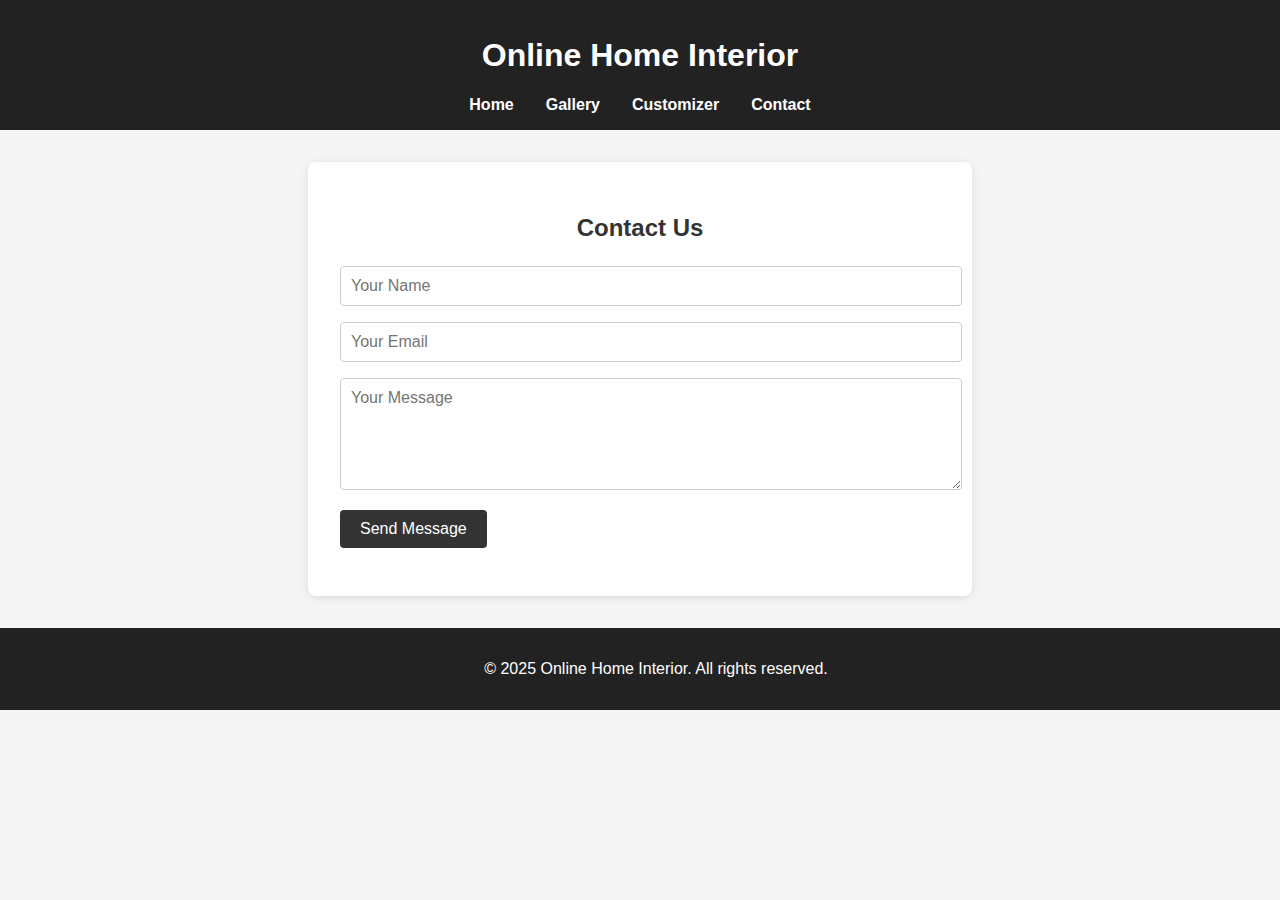
<file: contact.html>
<!DOCTYPE html>
<html lang="en">
<head>
  <meta charset="UTF-8" />
  <meta name="viewport" content="width=device-width, initial-scale=1.0"/>
  <title>Contact - Online Home Interior</title>
  <link rel="stylesheet" href="contact.css" />
  <style>
    .contact-container {
      max-width: 600px;
      margin: 2em auto;
      background: #fff;
      padding: 2em;
      border-radius: 8px;
      box-shadow: 0 2px 8px rgba(0,0,0,0.1);
    }

    .contact-container h2 {
      text-align: center;
      margin-bottom: 1em;
    }

    .contact-container input,
    .contact-container textarea {
      width: 100%;
      padding: 10px;
      margin-bottom: 1em;
      border: 1px solid #ccc;
      border-radius: 4px;
    }

    .contact-container button {
      background-color: #333;
      color: #fff;
      border: none;
      padding: 10px 20px;
      cursor: pointer;
      border-radius: 4px;
    }

    .contact-container button:hover {
      background-color: #555;
    }
  </style>
</head>
<body>
  <!-- Header -->
  <header>
    <h1>Online Home Interior</h1>
    <nav>
      <ul>
        <li><a href="index.html">Home</a></li>
        <li><a href="gallery.html">Gallery</a></li>
        <li><a href="customizer.html">Customizer</a></li>
        <li><a href="contact.html" class="active">Contact</a></li>
      </ul>
    </nav>
  </header>

  <!-- Contact Section -->
  <section class="contact-container">
    <h2>Contact Us</h2>
    <form id="contactForm">
      <input type="text" id="name" placeholder="Your Name" required />
      <input type="email" id="email" placeholder="Your Email" required />
      <textarea id="message" rows="5" placeholder="Your Message" required></textarea>
      <button type="submit">Send Message</button>
    </form>
    <p id="formMessage" style="color: green; text-align: center;"></p>
  </section>

  <!-- Footer -->
  <footer>
    <p>&copy; 2025 Online Home Interior. All rights reserved.</p>
  </footer>

  <!-- <script>
    const form = document.getElementById('contactForm');
    const message = document.getElementById('formMessage');

    form.addEventListener('submit', function(e) {
      e.preventDefault();

      const name = document.getElementById('name').value.trim();
      const email = document.getElementById('email').value.trim();
      const msg = document.getElementById('message').value.trim();

      if (!name || !email || !msg) {
        message.textContent = \"Please fill in all fields.\"
        message.style.color = \"red\";
        return;
      }

      message.textContent = \"Thank you for contacting us! We'll get back to you soon.\"
      message.style.color = \"green\"
      form.reset();
    });
  </script> -->
</body>
</html>
</file>
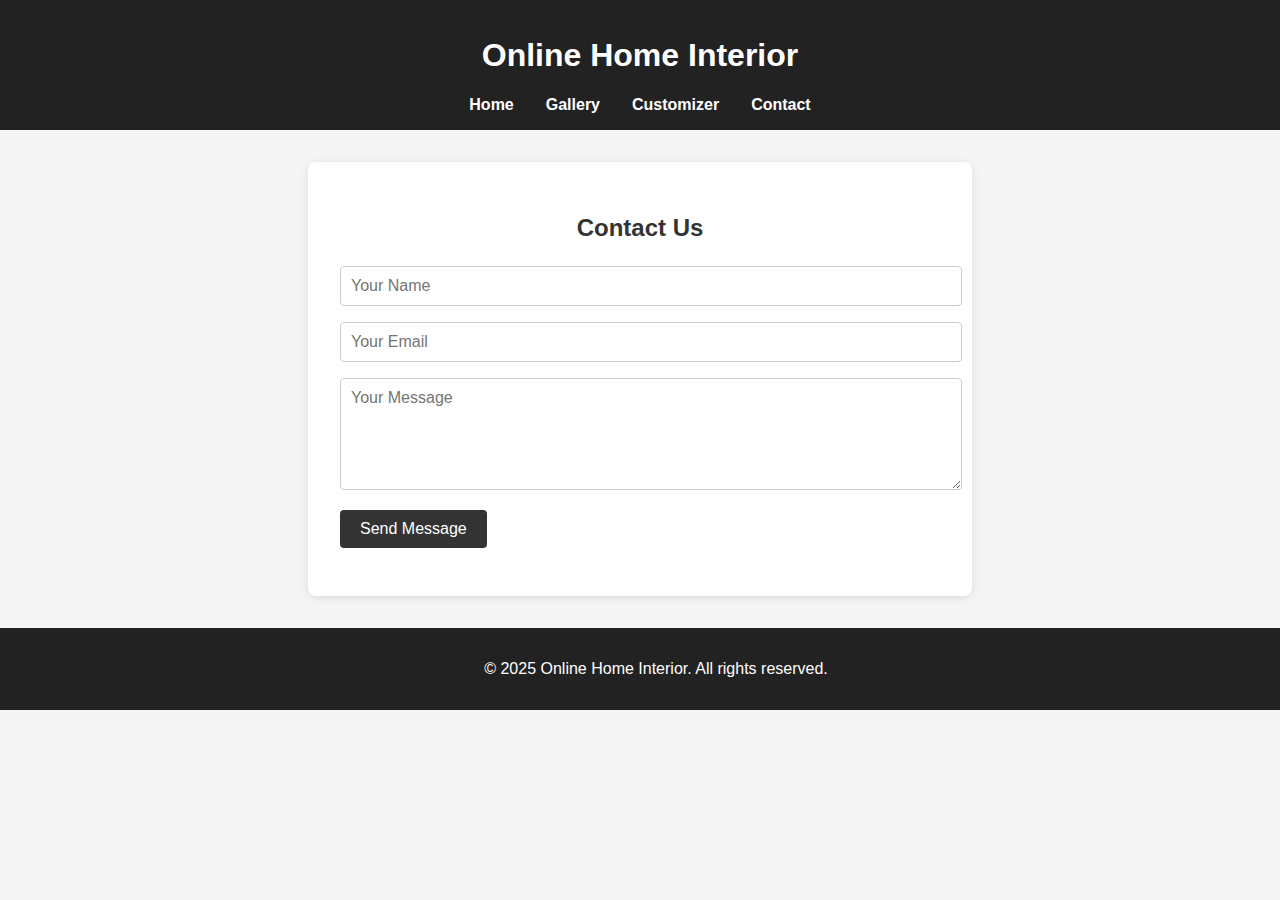
<file: Html/contact.html>
<!DOCTYPE html>
<html lang="en">
<head>
  <meta charset="UTF-8" />
  <meta name="viewport" content="width=device-width, initial-scale=1.0"/>
  <title>Contact - Online Home Interior</title>
  <link rel="stylesheet" href="/Css/contact.css" />
  <style>
    .contact-container {
      max-width: 600px;
      margin: 2em auto;
      background: #fff;
      padding: 2em;
      border-radius: 8px;
      box-shadow: 0 2px 8px rgba(0,0,0,0.1);
    }

    .contact-container h2 {
      text-align: center;
      margin-bottom: 1em;
    }

    .contact-container input,
    .contact-container textarea {
      width: 100%;
      padding: 10px;
      margin-bottom: 1em;
      border: 1px solid #ccc;
      border-radius: 4px;
    }

    .contact-container button {
      background-color: #333;
      color: #fff;
      border: none;
      padding: 10px 20px;
      cursor: pointer;
      border-radius: 4px;
    }

    .contact-container button:hover {
      background-color: #555;
    }
  </style>
</head>
<body>
  <!-- Header -->
  <header>
    <h1>Online Home Interior</h1>
    <nav>
      <ul>
        <li><a href="index.html">Home</a></li>
        <li><a href="gallery.html">Gallery</a></li>
        <li><a href="customizer.html">Customizer</a></li>
        <li><a href="contact.html" class="active">Contact</a></li>
      </ul>
    </nav>
  </header>

  <!-- Contact Section -->
  <section class="contact-container">
    <h2>Contact Us</h2>
    <form id="contactForm">
      <input type="text" id="name" placeholder="Your Name" required />
      <input type="email" id="email" placeholder="Your Email" required />
      <textarea id="message" rows="5" placeholder="Your Message" required></textarea>
      <button type="submit">Send Message</button>
    </form>
    <p id="formMessage" style="color: green; text-align: center;"></p>
  </section>

  <!-- Footer -->
  <footer>
    <p>&copy; 2025 Online Home Interior. All rights reserved.</p>
  </footer>

  <!-- <script>
    const form = document.getElementById('contactForm');
    const message = document.getElementById('formMessage');

    form.addEventListener('submit', function(e) {
      e.preventDefault();

      const name = document.getElementById('name').value.trim();
      const email = document.getElementById('email').value.trim();
      const msg = document.getElementById('message').value.trim();

      if (!name || !email || !msg) {
        message.textContent = \"Please fill in all fields.\"
        message.style.color = \"red\";
        return;
      }

      message.textContent = \"Thank you for contacting us! We'll get back to you soon.\"
      message.style.color = \"green\"
      form.reset();
    });
  </script> -->
</body>
</html>
</file>
<file: contact.css>
/* General Styles */
body {
    margin: 0;
    font-family: Arial, sans-serif;
    background-color: #f4f4f4;
    color: #333;
  }
  
  /* Header */
  header {
    background-color: #222;
    color: #fff;
    padding: 1em 0;
    text-align: center;
  }
  
  nav ul {
    list-style: none;
    padding: 0;
    display: flex;
    justify-content: center;
    gap: 2em;
    margin: 0;
  }
  
  nav a {
    color: white;
    text-decoration: none;
    font-weight: bold;
  }
  
  /* Banner */
  .banner {
    background: #ccc;
    padding: 2em;
    text-align: center;
  }
  
  /* Room Sections */
  .rooms {
    display: flex;
    justify-content: space-around;
    flex-wrap: wrap;
    margin: 2em;
  }
  
  .room {
    width: 30%;
    margin-bottom: 2em;
    text-align: center;
  }
  
  .room img {
    width: 100%;
    border-radius: 8px;
  }
  
  /* Footer */
  footer {
    text-align: center;
    padding: 1em;
    background-color: #222;
    color: #fff;
    position: relative;
    bottom: 0;
    width: 100%;
  }
  
  /* Responsive */
  @media (max-width: 768px) {
    .rooms {
      flex-direction: column;
      align-items: center;
    }
  
    .room {
      width: 80%;
    }
  }
  /* contact.css - Styles for the Contact Page */

.contact-container {
    max-width: 600px;
    margin: 2em auto;
    background: #fff;
    padding: 2em;
    border-radius: 8px;
    box-shadow: 0 2px 8px rgba(0, 0, 0, 0.1);
  }
  
  .contact-container h2 {
    text-align: center;
    margin-bottom: 1em;
    color: #333;
  }
  
  .contact-container input,
  .contact-container textarea {
    width: 100%;
    padding: 12px;
    margin-bottom: 1em;
    border: 1px solid #ccc;
    border-radius: 4px;
    font-family: inherit;
    font-size: 1em;
    transition: border 0.3s ease;
  }
  
  .contact-container input:focus,
  .contact-container textarea:focus {
    border-color: #666;
    outline: none;
  }
  
  .contact-container button {
    background-color: #333;
    color: #fff;
    border: none;
    padding: 12px 20px;
    cursor: pointer;
    border-radius: 4px;
    font-size: 1em;
    transition: background 0.3s ease;
  }
  
  .contact-container button:hover {
    background-color: #555;
  }
  
  #formMessage {
    text-align: center;
    font-weight: bold;
    margin-top: 1em;
  }
</file>
<file: Css/contact.css>
/* General Styles */
body {
    margin: 0;
    font-family: Arial, sans-serif;
    background-color: #f4f4f4;
    color: #333;
  }
  
  /* Header */
  header {
    background-color: #222;
    color: #fff;
    padding: 1em 0;
    text-align: center;
  }
  
  nav ul {
    list-style: none;
    padding: 0;
    display: flex;
    justify-content: center;
    gap: 2em;
    margin: 0;
  }
  
  nav a {
    color: white;
    text-decoration: none;
    font-weight: bold;
  }
  
  /* Banner */
  .banner {
    background: #ccc;
    padding: 2em;
    text-align: center;
  }
  
  /* Room Sections */
  .rooms {
    display: flex;
    justify-content: space-around;
    flex-wrap: wrap;
    margin: 2em;
  }
  
  .room {
    width: 30%;
    margin-bottom: 2em;
    text-align: center;
  }
  
  .room img {
    width: 100%;
    border-radius: 8px;
  }
  
  /* Footer */
  footer {
    text-align: center;
    padding: 1em;
    background-color: #222;
    color: #fff;
    position: relative;
    bottom: 0;
    width: 100%;
  }
  
  /* Responsive */
  @media (max-width: 768px) {
    .rooms {
      flex-direction: column;
      align-items: center;
    }
  
    .room {
      width: 80%;
    }
  }
  /* contact.css - Styles for the Contact Page */

.contact-container {
    max-width: 600px;
    margin: 2em auto;
    background: #fff;
    padding: 2em;
    border-radius: 8px;
    box-shadow: 0 2px 8px rgba(0, 0, 0, 0.1);
  }
  
  .contact-container h2 {
    text-align: center;
    margin-bottom: 1em;
    color: #333;
  }
  
  .contact-container input,
  .contact-container textarea {
    width: 100%;
    padding: 12px;
    margin-bottom: 1em;
    border: 1px solid #ccc;
    border-radius: 4px;
    font-family: inherit;
    font-size: 1em;
    transition: border 0.3s ease;
  }
  
  .contact-container input:focus,
  .contact-container textarea:focus {
    border-color: #666;
    outline: none;
  }
  
  .contact-container button {
    background-color: #333;
    color: #fff;
    border: none;
    padding: 12px 20px;
    cursor: pointer;
    border-radius: 4px;
    font-size: 1em;
    transition: background 0.3s ease;
  }
  
  .contact-container button:hover {
    background-color: #555;
  }
  
  #formMessage {
    text-align: center;
    font-weight: bold;
    margin-top: 1em;
  }
</file>
